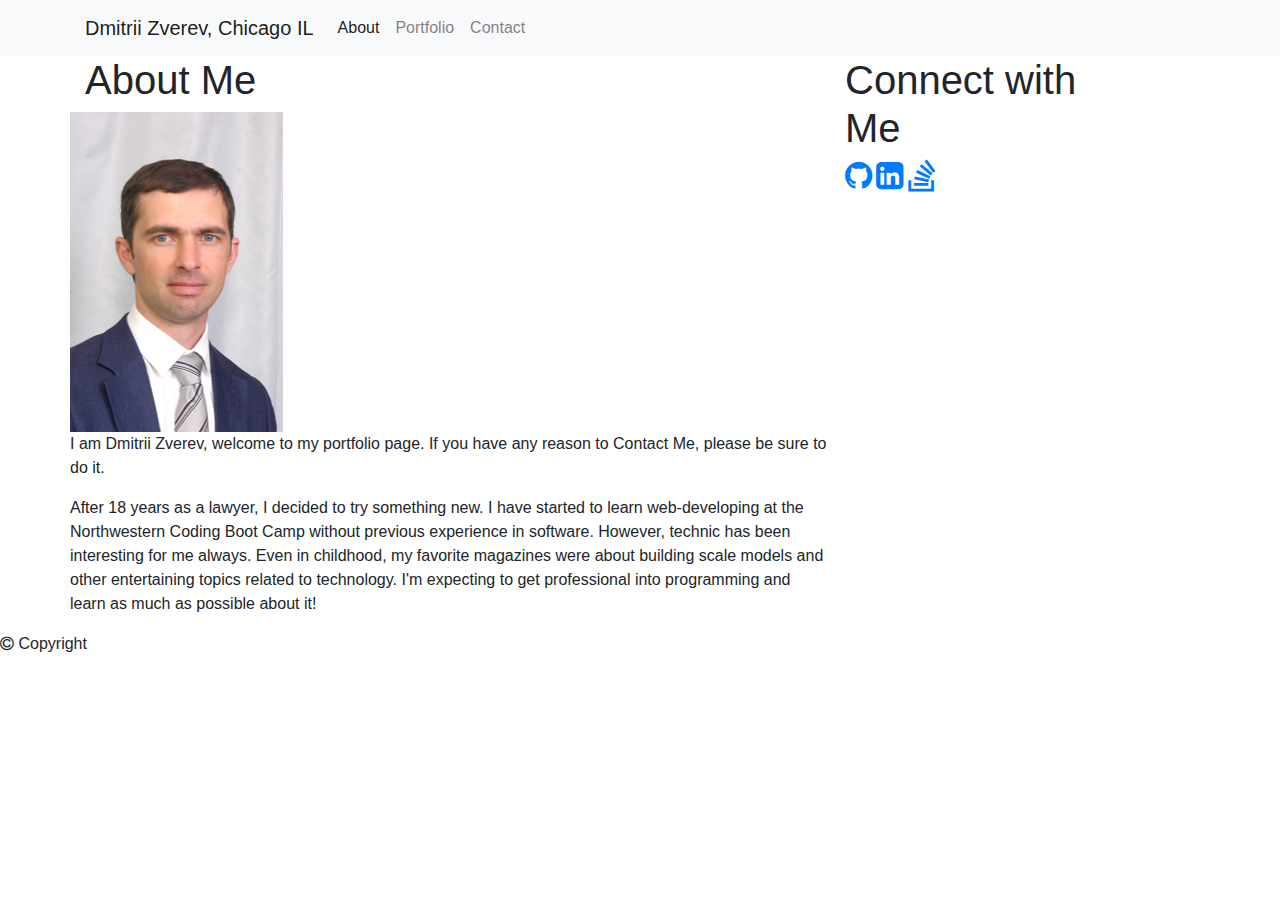
<file: index.html>
<!DOCTYPE html>
<html lang="en-us"> 
    
    <head>
        <meta charset="utf-8">
        <meta name="dicription=" content="Dmitrii Zverev">
        <meta name="viewport" content="width=device-width, initial-scale=1">
        <title>Home page</title>
        <link rel="stylesheet" href="https://stackpath.bootstrapcdn.com/bootstrap/4.3.1/css/bootstrap.min.css" integrity="sha384-ggOyR0iXCbMQv3Xipma34MD+dH/1fQ784/j6cY/iJTQUOhcWr7x9JvoRxT2MZw1T" crossorigin="anonymous">
        <link rel="stylesheet" href="https://cdnjs.cloudflare.com/ajax/libs/font-awesome/4.7.0/css/font-awesome.min.css">
        <link href="https://fonts.googleapis.com/css2?family=Share+Tech+Mono&display=swap" rel="stylesheet">
        <!-- <link rel="stylesheet" type="text/css" href="./assets/css/style.css"> -->
        
    </head>

    <body>
        
        <nav class="navbar navbar-expand-lg navbar-light bg-light">
            <div class="container">

                <span class="navbar-brand mb-0 h1 tech">Dmitrii Zverev, Chicago IL</span>
                <button class="navbar-toggler" type="button" data-toggle="collapse" data-target="#collapsibleNavbar" aria-controls="navbarTogglerDemo02" aria-expanded="false" aria-label="Toggle navigation">
                    <span class="navbar-toggler-icon"></span>
                </button>
            
                <div class="collapse navbar-collapse" id="collapsibleNavbar">
                    <ul class="navbar-nav mr-auto mt-2 mt-lg-0">
                        <li class="nav-item active">
                        <a class="nav-link" href="index.html" >About</a>
                        </li>
                        <li class="nav-item">
                        <a class="nav-link" href="portfolio.html">Portfolio</a>
                        </li>
                        <li class="nav-item">
                        <a class="nav-link" href="contact.html">Contact</a>
                        </li>
                    </ul>
                </div>
            </div>
        </nav>


        <div class="container">
            <div class="row">
                <div class="col-md-8 main-section">
                    <h1 class="tech">About Me</h1>
                    <div class="row">
                        <img class="pull-left img-responsive" id="profile-photo" src="assets/images/portfolio-photo.png" alt="Dmitrii's profile photo">
                        <p>
                            I am Dmitrii Zverev, welcome to my portfolio page. If you have any reason to Contact Me, please be sure to do it.
                        </p>
                        <p>
                            After 18 years as a lawyer, I decided to try something new. I  have started to learn web-developing at the Northwestern Coding Boot Camp without previous experience in software. However, technic has been interesting for me always. Even in childhood, my favorite magazines were about building scale models and other entertaining topics related to technology. I'm expecting to get professional into programming and learn as much as possible about it!
                        </p>
                    </div>
                </div>
        
                <div class="col-md-3 col-md-offset-1 sidebar">
                    <h1 class="tech">Connect with Me</h1>
                    <a href="https://github.com/Zerrtry"><i class="fa fa-github fa-2x" aria-hidden="true" ></i></a> 
                    <a href="https://www.linkedin.com/in/dmitrii-zverev-577957b7/"><i class="fa fa-linkedin-square fa-2x" aria-hidden="true"></i></a>
                    <a href="https://stackexchange.com/users/17829973/dmitrii"><i class="fa fa-stack-overflow fa-2x" aria-hidden="true"></i></a>
                </div>
            </div>
        </div>
        <div class="container-fluid footer-section">
            <div class="row">
              <p><i class="fa fa-copyright" aria-hidden="true"></i> Copyright</p>
            </div>
        </div>
        <script src="https://code.jquery.com/jquery-3.3.1.slim.min.js" integrity="sha384-q8i/X+965DzO0rT7abK41JStQIAqVgRVzpbzo5smXKp4YfRvH+8abtTE1Pi6jizo" crossorigin="anonymous"></script>
        <script src="https://cdnjs.cloudflare.com/ajax/libs/popper.js/1.14.7/umd/popper.min.js" integrity="sha384-UO2eT0CpHqdSJQ6hJty5KVphtPhzWj9WO1clHTMGa3JDZwrnQq4sF86dIHNDz0W1" crossorigin="anonymous"></script>
        <script src="https://stackpath.bootstrapcdn.com/bootstrap/4.3.1/js/bootstrap.min.js" integrity="sha384-JjSmVgyd0p3pXB1rRibZUAYoIIy6OrQ6VrjIEaFf/nJGzIxFDsf4x0xIM+B07jRM" crossorigin="anonymous"></script>
    </body>
</html>
</file>
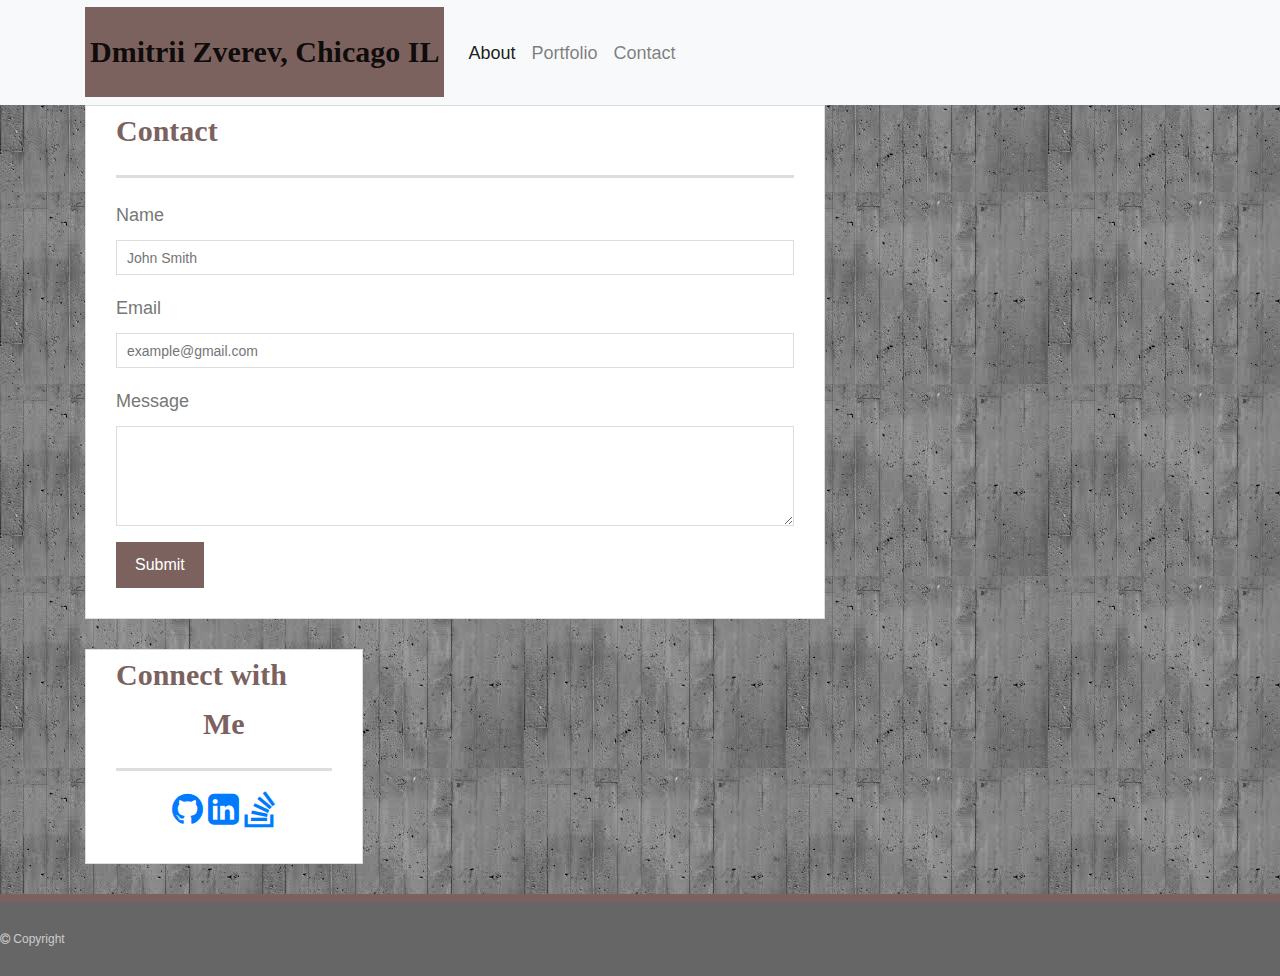
<file: contact.html>
<!DOCTYPE html>
<html lang="en-us"> 
    
    <head>
        <meta charset="utf-8"/>
        <meta name="viewport" content="width=device-width, initial-scale=1"/>
        <title>Contact Information</title>
        <link rel="stylesheet" href="https://stackpath.bootstrapcdn.com/bootstrap/4.3.1/css/bootstrap.min.css" integrity="sha384-ggOyR0iXCbMQv3Xipma34MD+dH/1fQ784/j6cY/iJTQUOhcWr7x9JvoRxT2MZw1T" crossorigin="anonymous">
        <link rel="stylesheet" href="https://cdnjs.cloudflare.com/ajax/libs/font-awesome/4.7.0/css/font-awesome.min.css"/>
        <link href="https://fonts.googleapis.com/css2?family=Aclonica&display=swap" rel="stylesheet">
        <link rel="stylesheet" type="text/css" href="./assets/css/style.css"/>
        
    </head>

    <body>

        <nav class="navbar navbar-expand-lg navbar-light bg-light">
            <div class="container">

                <span class="navbar-brand mb-0 h1 tech">Dmitrii Zverev, Chicago IL</span>
                <button class="navbar-toggler" type="button" data-toggle="collapse" data-target="#collapsibleNavbar" aria-controls="navbarTogglerDemo02" aria-expanded="false" aria-label="Toggle navigation">
                    <span class="navbar-toggler-icon"></span>
                </button>
            
                <div class="collapse navbar-collapse" id="collapsibleNavbar">
                    <ul class="navbar-nav mr-auto mt-2 mt-lg-0">
                        <li class="nav-item active">
                        <a class="nav-link" href="index.html" >About</a>
                        </li>
                        <li class="nav-item">
                        <a class="nav-link" href="portfolio.html">Portfolio</a>
                        </li>
                        <li class="nav-item">
                        <a class="nav-link" href="contact.html">Contact</a>
                        </li>
                    </ul>
                </div>
            </div>
        </nav>

        <div class="container">
            <div class="col-md-8 main-section">
                <h1 class="tech">Contact</h1>
                <form>
                    <div class="form-group" id="contact-form">
                        <label for="name">Name</label>
                        <input type="text" id="name" name="name" placeholder="John Smith" required="required">
                    </div>
                    <div class="form-group">
                        <label for="email">Email</label>
                        <input type="email" id="email" name="email" placeholder="example@gmail.com" required="required">
                    </div>
                    <div class="form-group">
                        <label for="message">Message</label>
                        <textarea id="message" name="message" required="required"></textarea>
                    </div>
                    <button type="submit" class="btn btn-default" id="submit-button">Submit</button>
                </form>
            </div>
          
            <div class="col-md-3 col-md-offset-1 sidebar">
                <h1 class="tech">Connect with Me</h1>
                <a href="https://github.com/Zerrtry"><i class="fa fa-github fa-2x" aria-hidden="true" ></i></a> 
                <a href="https://www.linkedin.com/in/dmitrii-zverev-577957b7/"><i class="fa fa-linkedin-square fa-2x" aria-hidden="true"></i></a>
                <a href="https://stackexchange.com/users/17829973/dmitrii"><i class="fa fa-stack-overflow fa-2x" aria-hidden="true"></i></a>
            </div>
          
        </div>
        <div class="container-fluid footer-section">
            <div class="row">
                <p><i class="fa fa-copyright" aria-hidden="true"></i> Copyright</p>
            </div>
        </div>
        <script src="https://code.jquery.com/jquery-3.3.1.slim.min.js" integrity="sha384-q8i/X+965DzO0rT7abK41JStQIAqVgRVzpbzo5smXKp4YfRvH+8abtTE1Pi6jizo" crossorigin="anonymous"></script>
        <script src="https://cdnjs.cloudflare.com/ajax/libs/popper.js/1.14.7/umd/popper.min.js" integrity="sha384-UO2eT0CpHqdSJQ6hJty5KVphtPhzWj9WO1clHTMGa3JDZwrnQq4sF86dIHNDz0W1" crossorigin="anonymous"></script>
        <script src="https://stackpath.bootstrapcdn.com/bootstrap/4.3.1/js/bootstrap.min.js" integrity="sha384-JjSmVgyd0p3pXB1rRibZUAYoIIy6OrQ6VrjIEaFf/nJGzIxFDsf4x0xIM+B07jRM" crossorigin="anonymous"></script>
    </body>
</html>
</file>
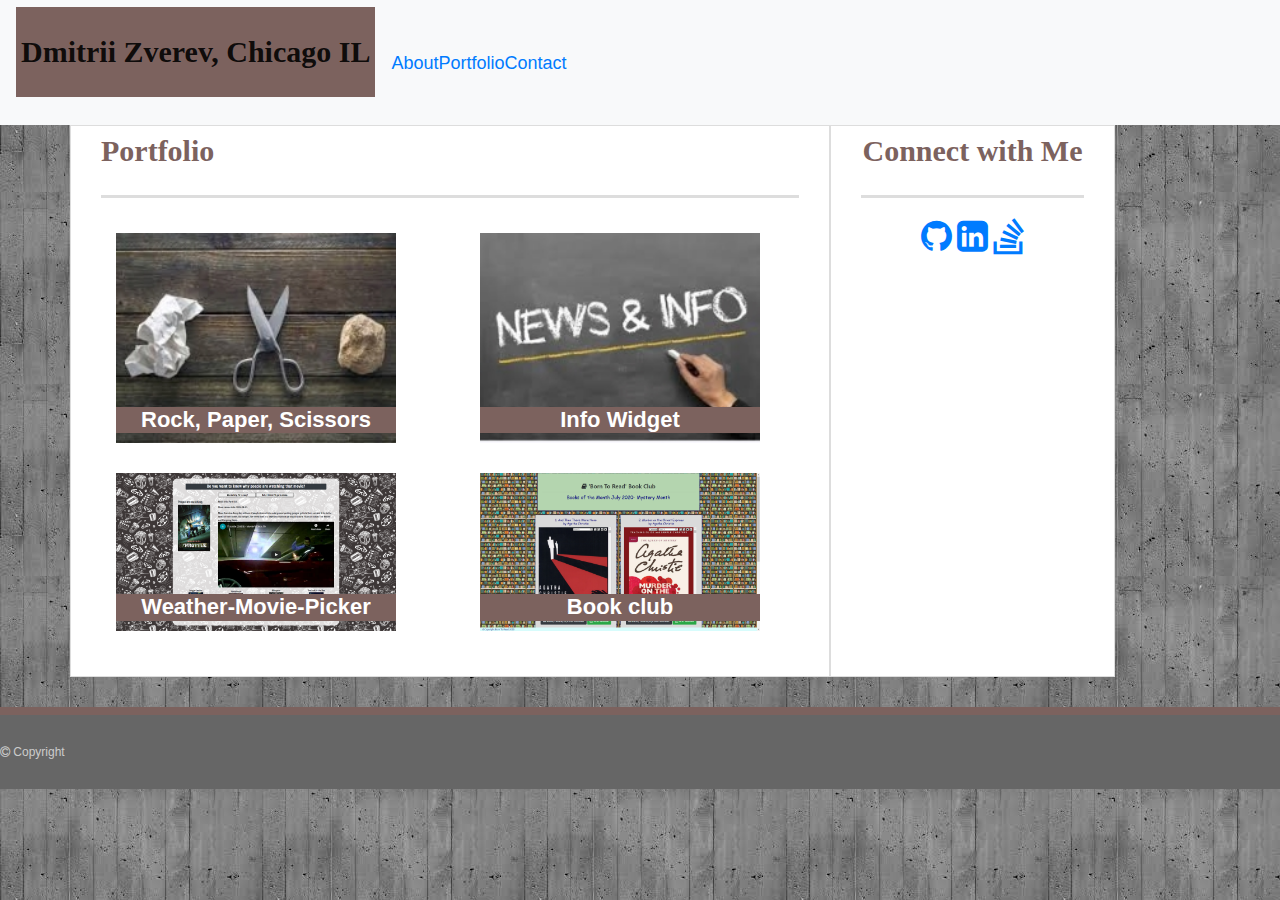
<file: portfolio.html>
<!DOCTYPE html>
<html lang="en-us"> 
    
    <head>
        <meta charset="utf-8"/>
        <meta name="viewport" content="width=device-width, initial-scale=1, shrink-to-fit=no">
        <title>Portfolio</title>
        <link rel="stylesheet" href="https://stackpath.bootstrapcdn.com/bootstrap/4.3.1/css/bootstrap.min.css" integrity="sha384-ggOyR0iXCbMQv3Xipma34MD+dH/1fQ784/j6cY/iJTQUOhcWr7x9JvoRxT2MZw1T" crossorigin="anonymous">
        <link rel="stylesheet" href="https://cdnjs.cloudflare.com/ajax/libs/font-awesome/4.7.0/css/font-awesome.min.css"/>
        <link href="https://fonts.googleapis.com/css2?family=Aclonica&display=swap" rel="stylesheet">
        <link rel="stylesheet" type="text/css" href="./assets/css/style.css"/>
        
    </head>

    <body>
        <!-- <div class="container"> -->
            <nav class="navbar navbar-expand-sm bg-light navbar-light">
                <div class="navbar-header">
                    <p class="navbar-brand tech" href="#">Dmitrii Zverev, Chicago IL</p>
                </div>
                <div class="collapse navbar-collapse" id="bs-example-navbar-collapse-1">
                    <ul class="navbar-nav">
                    <!-- <ul class="nav navbar-nav  navbar-right" id="navbar-links"> -->
                    <li class="nav-item"><a href="index.html" id="no-border-about">About</a></li>
                    <li class="nav-item"><a href="portfolio.html">Portfolio</a></li>
                    <li class="nav-item"><a href="contact.html">Contact</a></li>
                    </ul>
                </div>
            </nav>
        <!-- </div> -->
        <div class="container">
            <div class="row">
                <div class="col-md-8 main-section">
                    <h1 class="tech">Portfolio</h1>
                    <div class="row">
                        <div class="col-md-6">
                            <div class="col-sm-12 thumbnail text-center">
                                <a href="" target="_blank">
                                    <img class="img-responsive" src="./assets/images/rock-paper-scissors.jpg" alt="Rock, Paper, Scissors">
                                    <div class="caption">
                                        <h3>Rock, Paper, Scissors</h3>
                                    </div>
                                </a>
                            </div>
                        </div>
                        <div class="col-md-6">
                            <div class="col-sm-12 thumbnail text-center">
                                <a href="" target="_blank">
                                    <img class="img-responsive" src="./assets/images/info-widget.jpg" alt="News&Info">
                                    <div class="caption">
                                        <h3>Info Widget</h3>
                                    </div>
                                </a>
                            </div>
                        </div>
                    </div>
                    <div class="row">
                        <div class="col-md-6">
                            <div class="col-sm-12 thumbnail text-center">
                                <a href="https://zerrtry.github.io/Project-1-Weather-Movie-Picker-/" target="_blank">
                                    <img class="img-responsive" src="./assets/images/weather-movie-picker.png" alt="Trivia game">
                                    <div class="caption">
                                        <h3>Weather-Movie-Picker</h3>
                                    </div>
                                </a>
                            </div>
                        </div>
                        <div class="col-md-6">
                            <div class="col-sm-12 thumbnail text-center">
                                <a href="https://zerrtry.github.io/Project-2-Book-club-Front-end/" target="_blank">
                                    <img class="img-responsive" src="./assets/images/book-club.png" alt="Word Guess">
                                    <div class="caption">
                                        <h3>Book club</h3>
                                    </div>
                                </a>
                            </div>
                        </div>
                    </div>
                </div>
                <div class="col-md-3 col-md-offset-1 sidebar">
                    <h1 class="tech">Connect with Me</h1>
                    <a href="https://github.com/Zerrtry"><i class="fa fa-github fa-2x" aria-hidden="true" ></i></a> 
                    <a href="https://www.linkedin.com/in/dmitrii-zverev-577957b7/"><i class="fa fa-linkedin-square fa-2x" aria-hidden="true"></i></a>
                    <a href="https://stackexchange.com/users/17829973/dmitrii"><i class="fa fa-stack-overflow fa-2x" aria-hidden="true"></i></a>
                </div>
            </div> 
        </div>
        <div class="container-fluid footer-section">
            <div class="row">
                <p><i class="fa fa-copyright" aria-hidden="true"></i> Copyright</p>
            </div>
        </div>
        <script src="https://code.jquery.com/jquery-3.3.1.slim.min.js" integrity="sha384-q8i/X+965DzO0rT7abK41JStQIAqVgRVzpbzo5smXKp4YfRvH+8abtTE1Pi6jizo" crossorigin="anonymous"></script>
        <script src="https://cdnjs.cloudflare.com/ajax/libs/popper.js/1.14.7/umd/popper.min.js" integrity="sha384-UO2eT0CpHqdSJQ6hJty5KVphtPhzWj9WO1clHTMGa3JDZwrnQq4sF86dIHNDz0W1" crossorigin="anonymous"></script>
        <script src="https://stackpath.bootstrapcdn.com/bootstrap/4.3.1/js/bootstrap.min.js" integrity="sha384-JjSmVgyd0p3pXB1rRibZUAYoIIy6OrQ6VrjIEaFf/nJGzIxFDsf4x0xIM+B07jRM" crossorigin="anonymous"></script>
    </body>
</html>
</file>
<file: assets/css/style.css>
body {
    font-family: Verdana, Geneva, Tahoma, sans-serif;
    font-size: 18px;
    line-height: 34px;
    color: #777;
    background: url(../images/background.jfif);

  }
  
  * {
    box-sizing: border-box;
  }
  
  /* defalt */
  
  h1,
  h2,
  h3,
  p {
    margin-bottom: 20px;
  }
  
  h1,
  h2,
  h3 {
    font-family: Arial, Helvetica, sans-serif;
    font-weight: 700;
    color: #7c625e;
  }
  
  h1 {
    padding-bottom: 20px;
    font-size: 30px;
    line-height: 49px;
    border-bottom: 3px solid #ddd;
  }
  
  h2,
  h3 {
    font-size: 22px;
  }
  
  /* header */
  
  #masthead {
    color: #fff;
    background: #fff;
    border-bottom: 2px solid #ccc;
  }
  
  /* p.tech, */
  h1.tech {
    font-family: 'Share Tech Mono';
  }
  .navbar-brand {
    height: 90px;
    font-family: 'Share Tech Mono';
    font-size: 30px;
    font-weight: 700;
    line-height: 60px;
    /* color: #fff; */
    text-align: center;
    background: #7c625e;
    margin-top: -1px;
    padding-left: 5px;
    padding-right: 5px;
    padding-top: 15px;
  }
    
  .navbar {
    color: #fff;
   
  }
  
  #navbar-links a {
    line-height: 0px;
    color: #999;
    text-decoration: none;
    border-left: 1px solid #efefef;
    margin-top: 30px;
  }
  
    #no-border-about {
      border-left: 0 none !important; /* remove border from the about link*/
  }
  
  /* footer */
  
  .container-fluid.footer-section {
    padding-top: 20px;
  /*  clear: both;*/
    font-size: 12px;
    color: #fff;
    color: #ccc;
    text-align: center;
    background: #666;
    border-top: 8px solid #7c625e;
  }
  
  /* sidebar */
  
  .sidebar {
    padding: 0px 30px 30px 30px;
    background: #fff;
    border: 1px solid #ddd;
    margin-bottom: 30px;
    text-align-last:center;
  
  }
  
  .sidebar h2 {
    padding-bottom: 20px;
    margin-bottom: 15px;
    line-height: 22px;
    border-bottom: 2px solid #eee;
  }
  
  /* main */
  
  .main-section {
    padding: 0px 30px 30px 30px;
    margin: 0px 0px 30px;
    background: #fff;
    border: 1px solid #ddd;
  }
  
  .main-section p {
    margin: 0px 15px 15px 10px;
  }
  
  .main-section p:first-child {
    margin-top: -10px !important;
  }
  
  .main-section p:last-child {
    margin-bottom: 0px;
  }
  
  #profile-photo {
    max-width: 25%;
    margin-bottom: 15px;
    margin-right: 15px;
    margin-left: 15px;
    display: block;
  }
  
  
  /* portfolio page */
  
  /* override bootstrap defaults for portfolio page */
  .caption {
    width:100%;
    bottom: 10px;
    position: absolute;
    background: #7c625e;
  }
  
  .thumbnail {
    border: 0 none;
    box-shadow: none;
    margin: 15px;
    padding: 0;
    max-width: 280px; /*  max-width of img-responsive */
     
  }
  
  .caption h3 {
    color: #fff;
    border-bottom: none;
    padding-bottom: 0;
    margin-bottom: 0;
    margin-top: 0;
  }

  .img-responsive {
        width: 100%;
        height: auto;
  }
  
  /* contact page */
  
  label,
  input[type=text],
  input[type=email],
  textarea {
    display: block;
    width: 100%;
    font-weight: normal;
  }
  
  input[type=text],
  input[type=email],
  textarea {
    height: 35px;
    padding: 0 10px;
    font-size: 14px;
    border: 1px solid #ddd;
  }
  
  textarea {
    height: 100px;
  }
  
  input[type=submit] {
    padding: 10px 30px;
    font-size: 18px;
    color: #fff;
    cursor: pointer;
    background: #7c625e;
    border: 0 none;
  }
  
  #submit-button {
    background-color: #7c625e;
    font-size: 16px;
    color: #ffffff;
    padding-top: 10px;
    padding-bottom: 10px;
    padding-right: 18px;
    padding-left: 18px;
    border-radius: 0px;
  }
</file>
